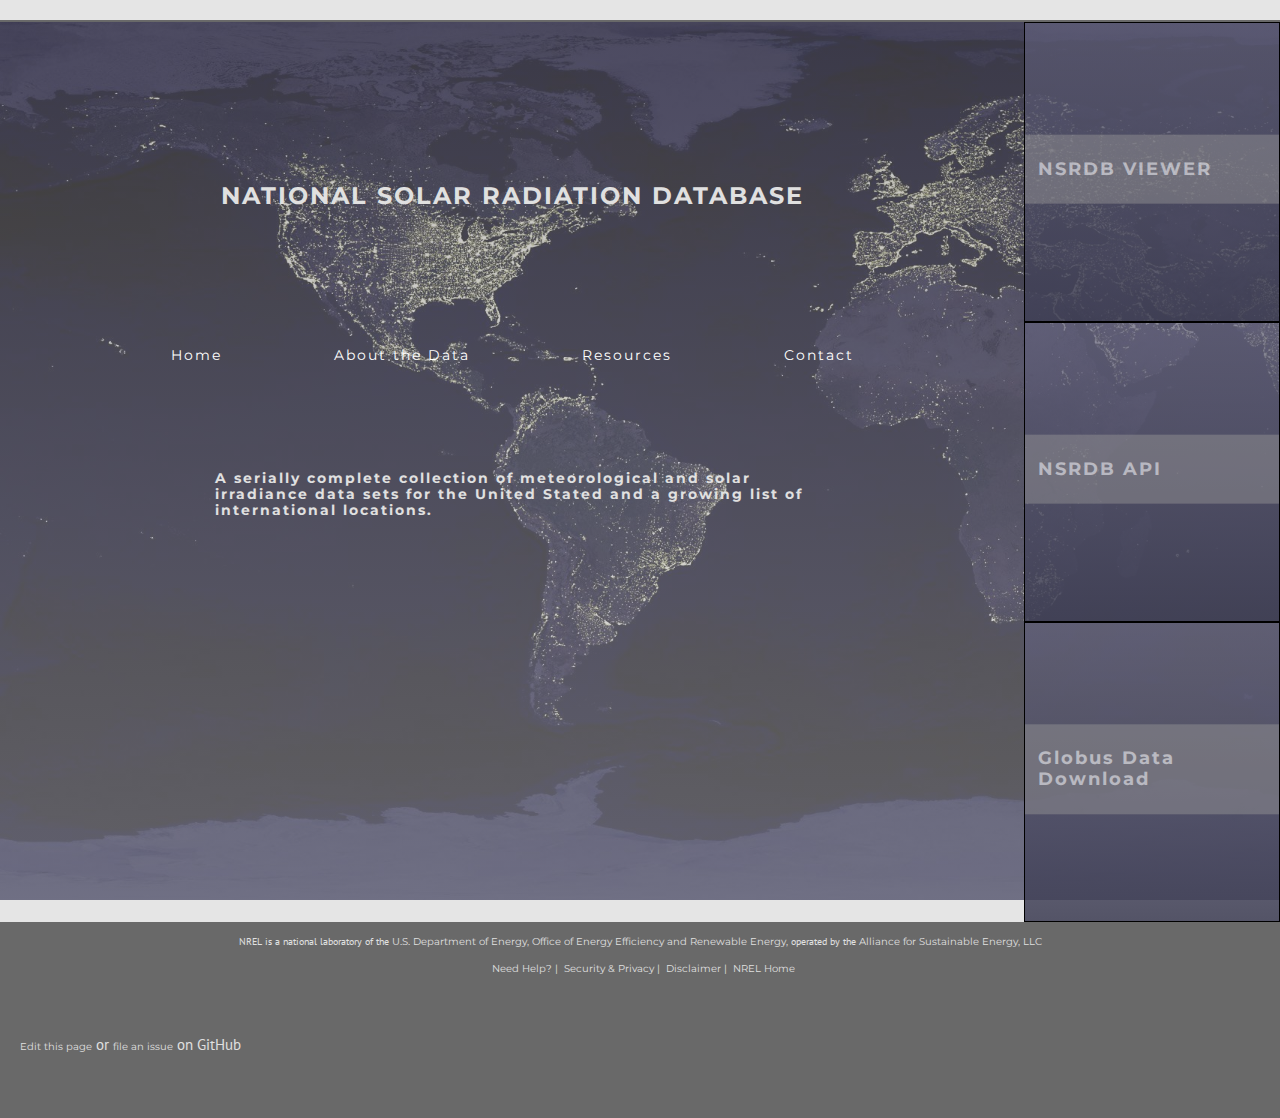
<file: index2.html>
<!DOCTYPE html>
<html lang="en">
  <head>
    <meta charset="UTF-8">
    <title>NSRDB</title>
    <meta name="viewport" content="width=device-width, initial-scale=1">
    <link rel="stylesheet" href="normalize/normalize.css">
    <link rel="stylesheet" href="styles/home-main2.css">
    <link href="https://fonts.googleapis.com/css?family=Montserrat" rel="stylesheet">
    <link href="https://fonts.googleapis.com/css?family=PT+Sans" rel="stylesheet">
  </head>
  <body>
    <div class="hero-image container">
    <header role="banner" class="header">
      <h2>NATIONAL SOLAR RADIATION DATABASE</h2>
      <ul class="header__nav">
        <li><a class="header__nav__link" href="https://nsrdb.nrel.gov/">Home</a></li>
        <li><a class="header__nav__link" href="https://nsrdb.nrel.gov/#whatis">About the Data</a></li>
        <li><a class="header__nav__link" href="https://nsrdb.nrel.gov/resources">Resources</a></li>
        <li><a class="header__nav__link" href="https://nsrdb.nrel.gov/contact">Contact</a></li>
      </ul>
      <div class="main__subtitle">
        <h3>A serially complete collection of meteorological and solar irradiance data sets for the United Stated and a growing list of international locations.</h3>
      </div>
    </header>
    <main role="main">
      <article class="nsrdb-viewer box1">
        <div class="nsrdb-viewer--header data-show">
          <h1>NSRDB VIEWER</h1>
        </div>
        <div class="nsrdb-viewer--info data-hide">
          <h4>NSRDB Viewer</h4>
          <p>The NSRDB Viewer is the easiest way to download NSRDB data. It is a geospatial web application that allows for the visualization and download of NSRDB data. <a href="https://maps.nrel.gov/nsrdb-viewer/#/?aL=UPEX9%255Bv%255D%3Dt%268VWYIh%255Bv%255D%3Dt%268VWYIh%255Bd%255D%3D1&bL=groad&cE=0&lR=0&mC=31.653381399664%2C3.1640625&zL=2">Click here</a> to go to the viewer.</p>
        </div>
      </article>
      <article class="nsrdb-api box1">
        <div class="nsrdb-api--header data-show">
          <h1>NSRDB API</h1>
        </div>
        <div class="nsrdb-api--info data-hide">
          <h4>NSRDB API</h4>
          <p>NSRDB data is also available through an API. Go <a href="https://developer.nrel.gov/" target="_blank">here</a> to sign up for an API key and request data from the API.</p>
        </div>
      </article>
      <article class="globus-data box1">
        <div class="globus-data--header data-show">
          <h1>Globus Data Download</h1>
        </div>
        <div class="globus-data--info data-hide">
          <h4>Globus Data Download</h4>
          <p>To download a very large amount of data, it is necessary to use Globus. See instructions for using Globusto download NSRDB data <a href="">here.</a></p>
        </div>
      </article>
    </main>
    </div>
    <footer class="disclaimer" role="contentInfo">
      <p class="disclaimer__NREL-disclaimer">
        NREL is a national laboratory of the <a href="http://energy.gov/" target="_blank">U.S. Department of Energy,</a> <a href="http://energy.gov/eere/office-energy-efficiency-renewable-energy" target="_blank">Office of Energy Efficiency and Renewable Energy,</a> operated by the <a href="http://www.allianceforsustainableenergy.org/" target="_blank">Alliance for Sustainable Energy, LLC</a>
      </p>
      <ul>
        <li><a  class="disclaimer__links" href="https://nsrdb.nrel.gov/contact">Need Help? |</a></li>
        <li><a  class="disclaimer__links" href="http://www.nrel.gov/security.html"> Security & Privacy |</a></li>
        <li><a  class="disclaimer__links" href="http://www.nrel.gov/disclaimer.html"> Disclaimer |</a></li>
        <li><a  class="disclaimer__links" href="http://www.nrel.gov/"> NREL Home</a></li>
      </ul>
      <p class="disclaimer__github-link"><a href="https://github.com/18F/product-guide/edit/18f-pages/pages/product-management-at-18f.md">Edit this page</a> or <a href="https://github.com/18F/product-guide/issues">file an issue</a> on GitHub</p>
    </footer>
    <script src="http://ajax.googleapis.com/ajax/libs/jquery/3.2.1/jquery.min.js"></script>
    <script>window.jQuery || document.write('<script src="downloads/jquery-3.2.1.min.js"><\/script>')</script>
    <script type="text/javascript" src="script.js"></script>
  </body>
</html>
</file>
<file: styles/home-main2.css>
@import "footer.css";

*, 
*:before,
*:after {
  box-sizing: border-box;
}

* {
  font-family: 'Montserrat', sans-serif;
  font-size: 1em;
  margin: 0;
  letter-spacing: 2px;
}

body {
  margin-top: 20px;
  border-top: 2px #696969 solid;
  background-color: #e5e5e5;
  color: black;
  min-width: 300px;
}

.hero-image {
  background: linear-gradient(
                rgba(125, 122, 122, 0.46),
                rgba(194, 192, 192, 0.5)),
                url('../images/earth-night.jpeg');
  background-repeat: no-repeat;
  background-size: cover;
  background-attachment: fixed;
}

.container {
  display: grid;
  grid-template-columns: 100%;
  grid-template-rows: 100vh auto;
}

/*HEADER*/

header {
  text-align: center;
  font-size: 1em;
  height: 100vh;
  color: #e0e0e0;
}

header h2 {
  padding: 60px 0;
  font-size: 1.5em;
}

a {
  text-decoration: none;
}

p {
  text-align: left;
  margin: 20px;
}

p, li {
  font-size: 15px;
  font-family: 'PT Sans', sans-serif;
  letter-spacing: 0;
  line-height: 200%;
}

.main__subtitle h3 {
  text-align: left;
  margin: 70px 40px;
}

.header__nav__link {
  color: white;
  font-size: .9em;
  margin: 40px 55px;
}

.header__nav__link:hover {
  font-weight: bold;
  text-decoration: underline;
}

.header__nav li {
  display: block;
  margin: 16px;
}

main {
  display: grid;
/*  grid-template-columns: 1fr 1fr 1fr;
*/  grid-template-rows: 1fr 1fr 1fr;
  height: 450px;
}

ul {
  list-style: none;
  padding-left: 0;
}

main ul li {
  display: block;
  margin: 31px 0;
}

/*TOP MAIN SECTION*/

h3 {
  font-size: 14px;
  margin: 0 auto;
  padding: 10px;
}

article {
  background-size: cover;
  background-repeat: no-repeat;
  position: relative;
  border: 1px black solid;
}

.box1 {
  background-color: transparent;
  background: linear-gradient(
    #6564809e,
    #3e3e54de);
/*  background-size: cover;*/
}

.box1:hover {
  background: linear-gradient(
    rgba(212, 212, 212, 0.6),
    rgba(194, 192, 192, 0.8)),
    url('../images/nyc-night.jpg');
}

article h1 {
  font-size: 18px;
  background-color: #9a9898c2;
  padding: 24px 13px;
  position: absolute;
  width: 100%;
  top: 45%;
  left: 50%;
  transform: translate(-50%, -50%);
}

h4 {
  text-align: center;
  background-color: #F1F1F1;
  font-size: 16px;
  padding: 16px;
}

.data-show {
  opacity: 0;
  color: #fff;
}

.data-hide {
  position: absolute;
  top: 0;
  left: 0;
  height: 100%;
  width: 100%;
  opacity: 1;
  transition: 1s ease;
}

.data-hide p {
  color: black;
  font-size: 14px;
  position: absolute;
  text-align: center;
  background-color: #9a9898c2;
  padding: 5px;
  margin: 0;
  line-height: 108%;
}

.data-hide a {
  letter-spacing: 0;
}

.data-hide button {
  position: absolute;
  width: 80%;
  bottom: 2%;
  left: 50%;
  transform: translate(-50%, 0%);
}

/*IMAGE ROW*/
.main__image-row {
  display: none;
}

footer {
  padding: 10px 0;
  grid-column: 1 / 3;
}

footer li {
  display: inline;
}

.disclaimer__NREL-disclaimer {
  margin: auto;
}

.disclaimer__github-link {
  padding: 6px 0;
}

@media screen and (min-width: 450px) {

  p {
    margin: 40px 20px;
  }
}

@media screen and (min-width: 650px) {

  .container {
    display: grid;
    grid-template-columns: 80% 20%;
    grid-template-rows: 100vh auto;
  }

  main {
    height: 100%;
    display: grid;
    grid-template-columns: 100%;
    grid-template-rows: 1fr 1fr 1fr;
  }

  .header__nav li {
    display: inline-block;
    margin: 0;
  }

  .header__nav__link {
    margin: 39px 18px;
  }

  header h2 {
    padding: 160px 0 130px 0;
  }

  .main__data h3 {
    width: 35%;
  }

  .data-hide p {
    font-size: 12px;
    padding: 0;
    margin: 7px;
  }

  .data-show {
    opacity: .6;
  }

  .data-hide {
    opacity: 0;
  }

  .data-hide p {
    line-height: 138%;
  }

  .nsrdb-viewer:hover .data-hide,
  .nsrdb-api:hover .data-hide,
  .globus-data:hover .data-hide {
    opacity: 1;
  }

  .nsrdb-viewer:hover .data-show,
  .nsrdb-api:hover .data-show,
  .globus-data:hover .data-show {
    opacity: 0;
  }

}

@media screen and (min-width: 770px) {
  .header__nav__link {
    margin: 39px 30px;
  }

  ul li {
    display: inline;
    margin: 0;
  }

  .main__subtitle h3 {
    margin: 90px 20%;
  }

/*  .main__what-is {
    padding: 50px 20% 8px 20%;
  }
*/
  .main__data {
    padding: 50px 8%;
  }

  .data-hide p {
    font-size: 13px;
  }

}

@media screen and (min-width: 855px) {
  main ul li {
    display: inline;
  }

/*  .header__nav__link {
    margin: 39px 53px;
  }*/

  .data-hide p {
    font-size: 14px;
  }
}

@media screen and (min-width: 980px) {
  
  .header__nav__link {
    margin: 39px 53px;
  }

}
</file>
